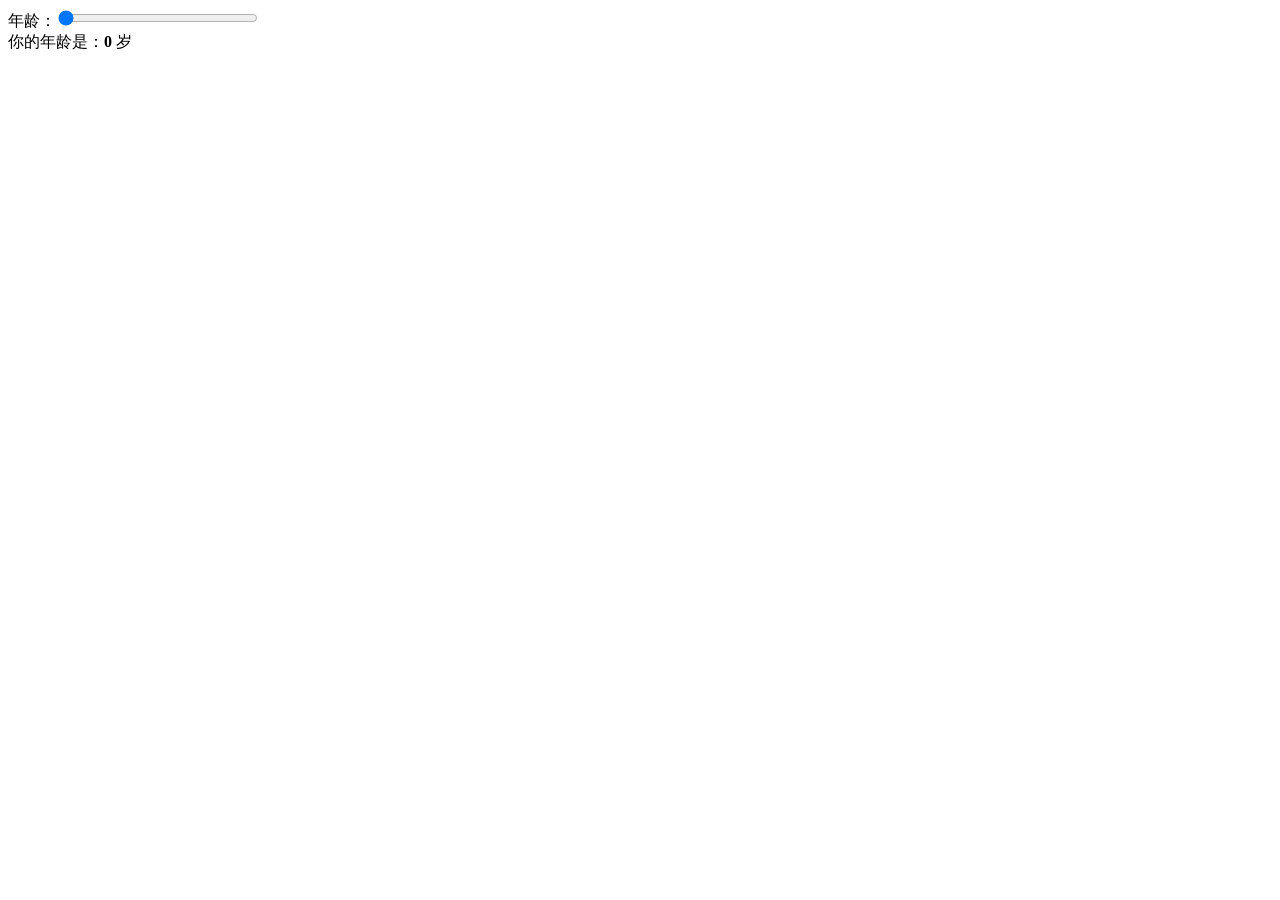
<file: 12-range/index.html>
<!DOCTYPE html>
<html lang="en">
<head>
  <meta charset="UTF-8">
  <title>range</title>
  <link rel='stylesheet' href='./layout.css'>
</head>
<body>
年龄：<input id='range'type='range' value='0'><br/>
你的年龄是：<span id='age' >0</span>&nbsp;岁
<script src="//apps.bdimg.com/libs/jquery/2.1.4/jquery.min.js"></script>
<script src="./main.js"></script>
</body>
</html>
</file>
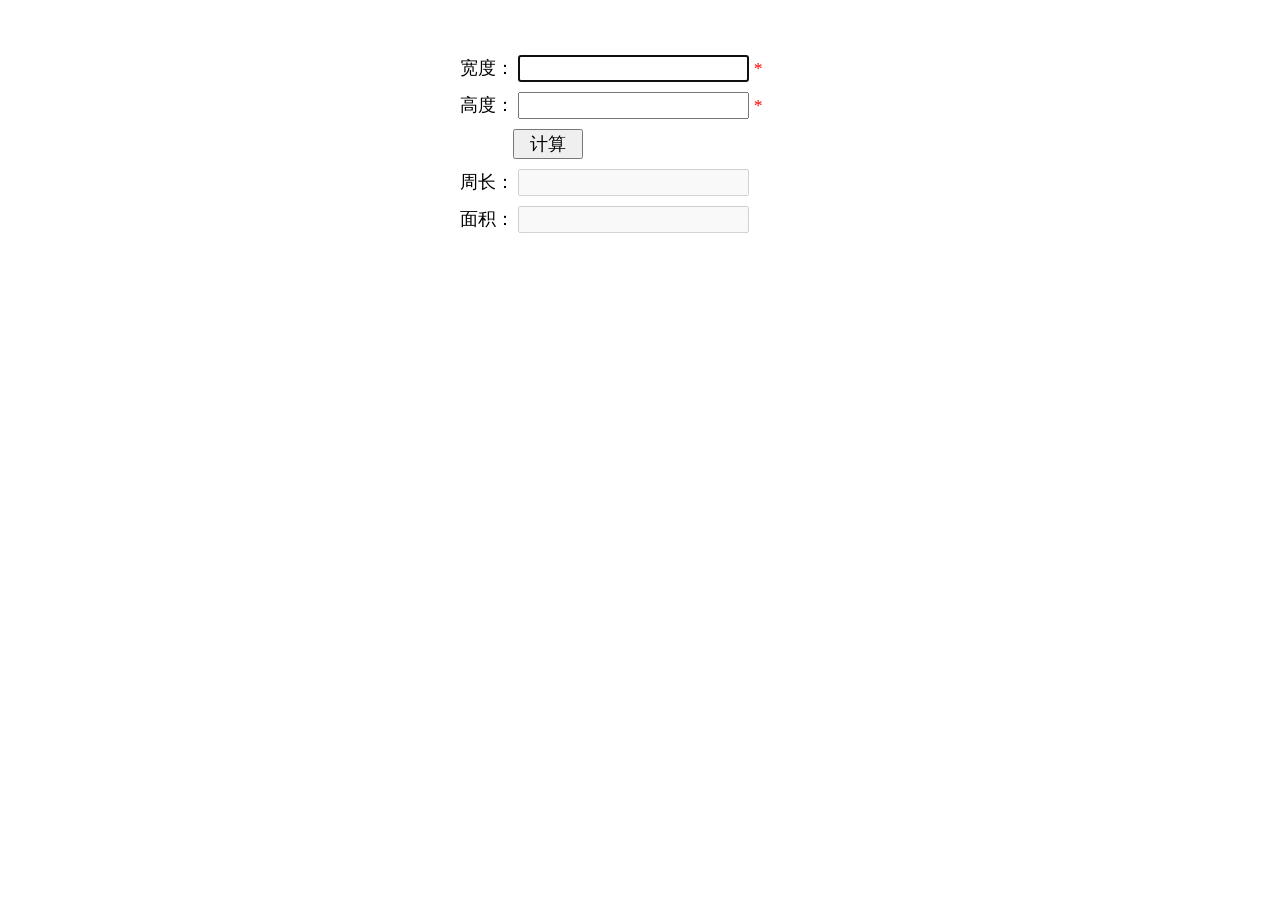
<file: 20-form-validation/index.html>
<!DOCTYPE html>
<html lang="en">
<head>
  <meta charset="UTF-8">
  <title>矩形计算器V0.1</title>
  <link rel="stylesheet" href="./rectangle.css">
</head>
<body>
<div class="rectangle">
    <label>宽度：</label>
    <input id="width" type="text" autofocus>
    <span>*</span>
    <br>
    <div id='width-validation-message' ></div>
    <label>高度：</label>
    <input id="height" type="text">
    <span>*</span>
    <br>
    <div id='height-validation-message'></div>
    <input id="calculate" type="button" value="计算">
    <br>
    <label>周长：</label>
    <input id="perimeter" type="text" disabled>
    <br>
    <label>面积：</label>
    <input id="area" type="text" disabled>
</div>
    <script  src='//apps.bdimg.com/libs/jquery/2.1.4/jquery.min.js'></script>
    <script  src='./rectangle.js'></script>
</body>
</html>
</file>
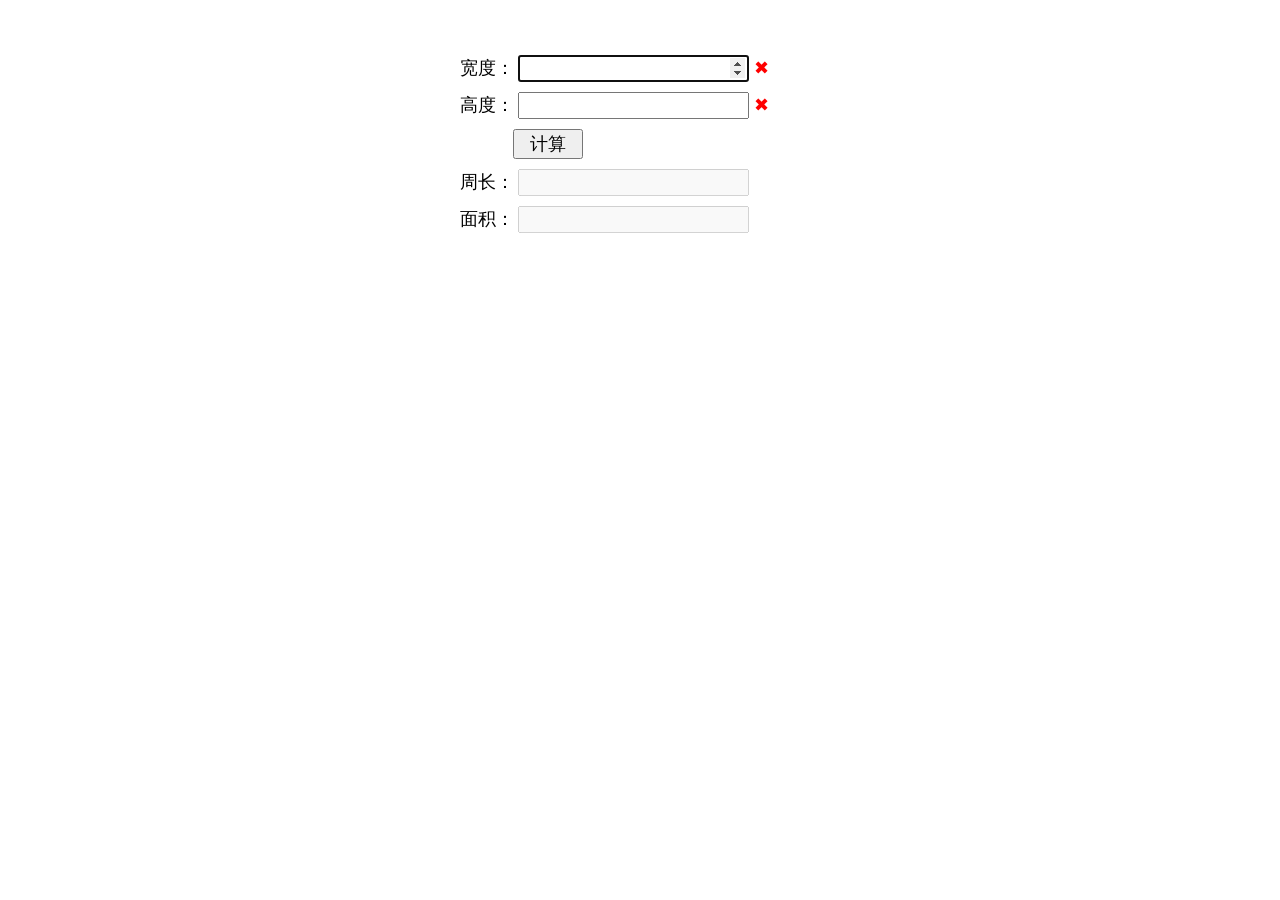
<file: 21-h5-validation/index.html>
<!DOCTYPE html>
<html lang="en">
<head>
  <meta charset="UTF-8">
  <title>矩形计算器V0.1</title>
  <link rel="stylesheet" href="./rectangle.css">
</head>
<body>
<form class="rectangle">
    <label>宽度：</label>
    <input id="width" type="number" autofocus required min="0" step="0.01">
    <span></span>
    <br>
    <label>高度：</label>
    <input id="height" type="number" required min="0" step="0.01">
    <span></span>
    <br>
    <input id="calculate" type="submit" value="计算">
    <br>
    <label>周长：</label>
    <input id="perimeter" type="text" disabled>
    <br>
    <label>面积：</label>
    <input id="area" type="text" disabled>
</form>
    <script  src='//apps.bdimg.com/libs/jquery/2.1.4/jquery.min.js'></script>
    <script  src='./rectangle.js'></script>
</body>
</html>
</file>
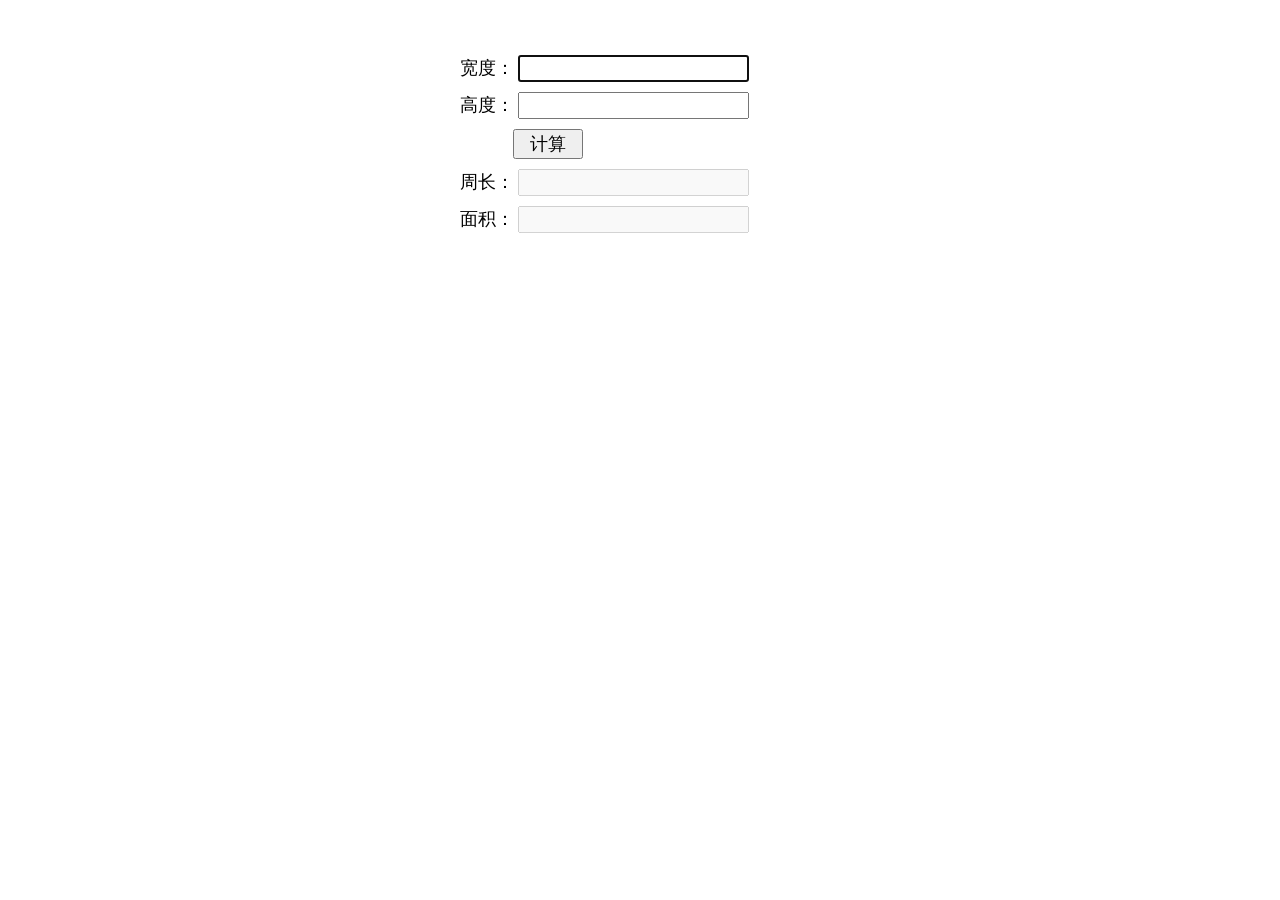
<file: rectangle/index.html>
<!DOCTYPE html>
<html lang="en">
<head>
  <meta charset="UTF-8">
  <title>矩形计算器V0.1</title>
  <link rel="stylesheet" href="./rectangle.css">
</head>
<body>
<div class="rectangle">
    <label>宽度：</label>
    <input id="width" type="text" autofocus>
    <br>
    <label>高度：</label>
    <input id="height" type="text">
    <br>
    <input id="calculate" type="button" value="计算">
    <br>
    <label>周长：</label>
    <input id="perimeter" type="text" disabled>
    <br>
    <label>面积：</label>
    <input id="area" type="text" disabled>
</div>
    <script  src='//apps.bdimg.com/libs/jquery/2.1.4/jquery.min.js'></script>
    <script  src='./rectangle.js'></script>
</body>
</html>
</file>
<file: 12-range/layout.css>
#range{
  width:200px;
}
span{
  font-weight:bold;
}
</file>
<file: 20-form-validation/rectangle.css>
.rectangle{
  width:370px;
  margin:50px auto;
  font-size:1.1em;
}
#calculate{
  width:70px;
  margin-left:58px;
}
input,label{
  margin:5px 0;
  padding-left:5px;
  font-size:1em;
}
span{
  color:red;
}
#width-validation-message,
#height-validation-message{
  color:red;
  margin-left:58px;
  font-size:0.8em;
}
</file>
<file: 21-h5-validation/rectangle.css>
form{
  width:370px;
  margin:50px auto;
  font-size:1.1em;
}
#calculate{
  width:70px;
  margin-left:58px;
}
input,label{
  margin:5px 0;
  padding-left:5px;
  font-size:1em;
}
input:valid+span:after{
  content:'✓';
  color:green;
}
input:invalid+span:after{
  content:'✖';
  color:red;
}
</file>
<file: rectangle/rectangle.css>
div{
  width:370px;
  margin:50px auto;
  font-size:1.1em;
}
#calculate{
  width:70px;
  margin-left:58px;
}
input,label{
  margin:5px 0;
  padding-left:5px;
  font-size:1em;
}
</file>
